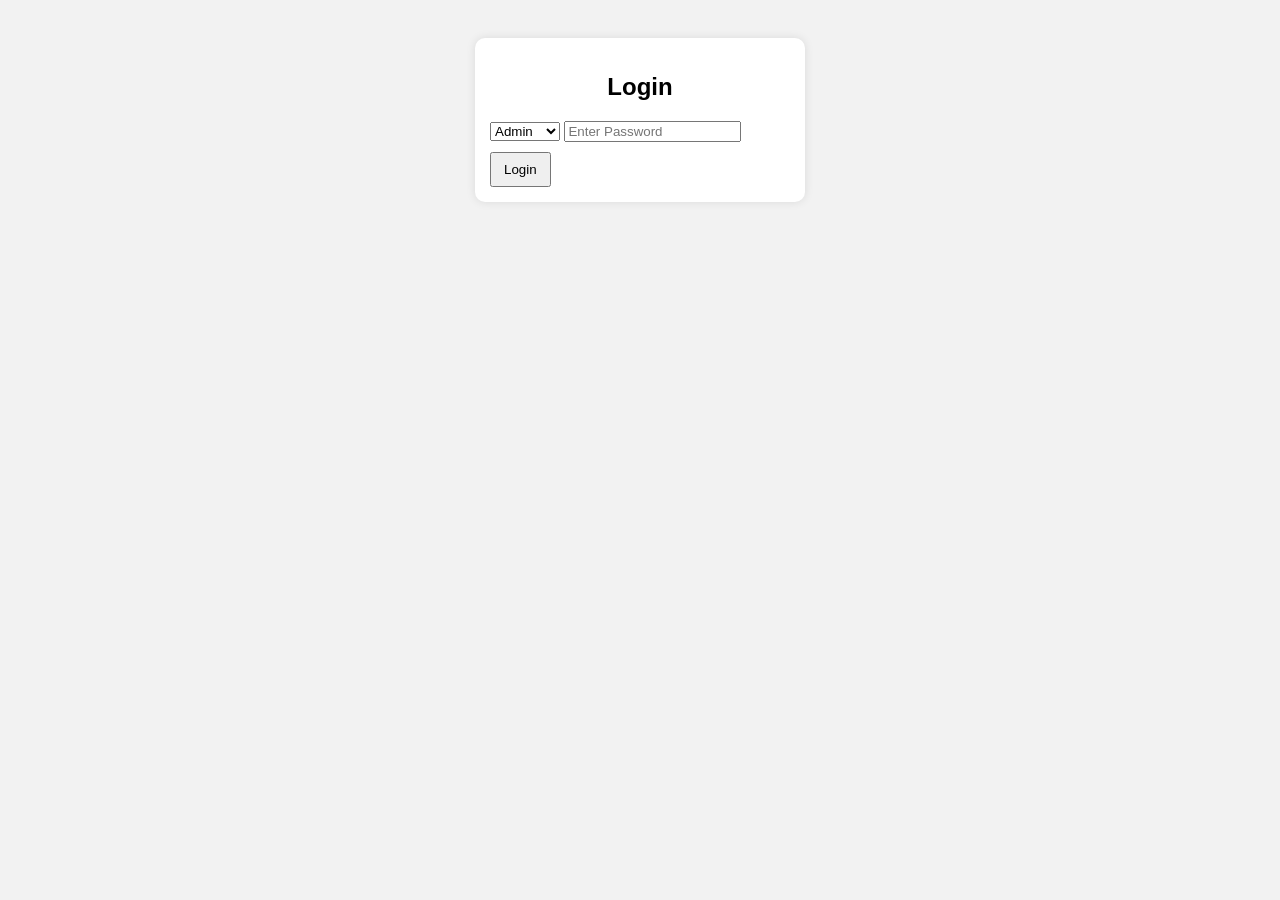
<file: index.html>
<!DOCTYPE html>
<html lang="en">
<head>
  <meta charset="UTF-8">
  <meta name="viewport" content="width=device-width, initial-scale=1.0">
  <title>Attendance System Login</title>
  <link rel="stylesheet" href="style.css">
</head>
<body>
  <div class="login-container">
    <h2>Login</h2>
    <select id="roleSelect">
      <option value="admin">Admin</option>
      <option value="teacher">Teacher</option>
    </select>
    <input type="password" id="password" placeholder="Enter Password">
    <button onclick="login()">Login</button>
  </div>

  <script src="script.js"></script>
</body>
</html>
</file>
<file: style.css>
body {
  font-family: Arial, sans-serif;
  padding: 20px;
  background: #f2f2f2;
}

h2, h3 {
  text-align: center;
}

.login-container, .filters, .admin-only {
  background: white;
  padding: 15px;
  margin: 10px auto;
  width: 300px;
  border-radius: 10px;
  box-shadow: 0 0 10px rgba(0,0,0,0.1);
}

table {
  width: 80%;
  margin: 20px auto;
  border-collapse: collapse;
}

th, td {
  border: 1px solid #ddd;
  padding: 8px;
  text-align: center;
}

th {
  background: #4CAF50;
  color: white;
}

button {
  margin-top: 10px;
  padding: 8px 12px;
}
</file>
